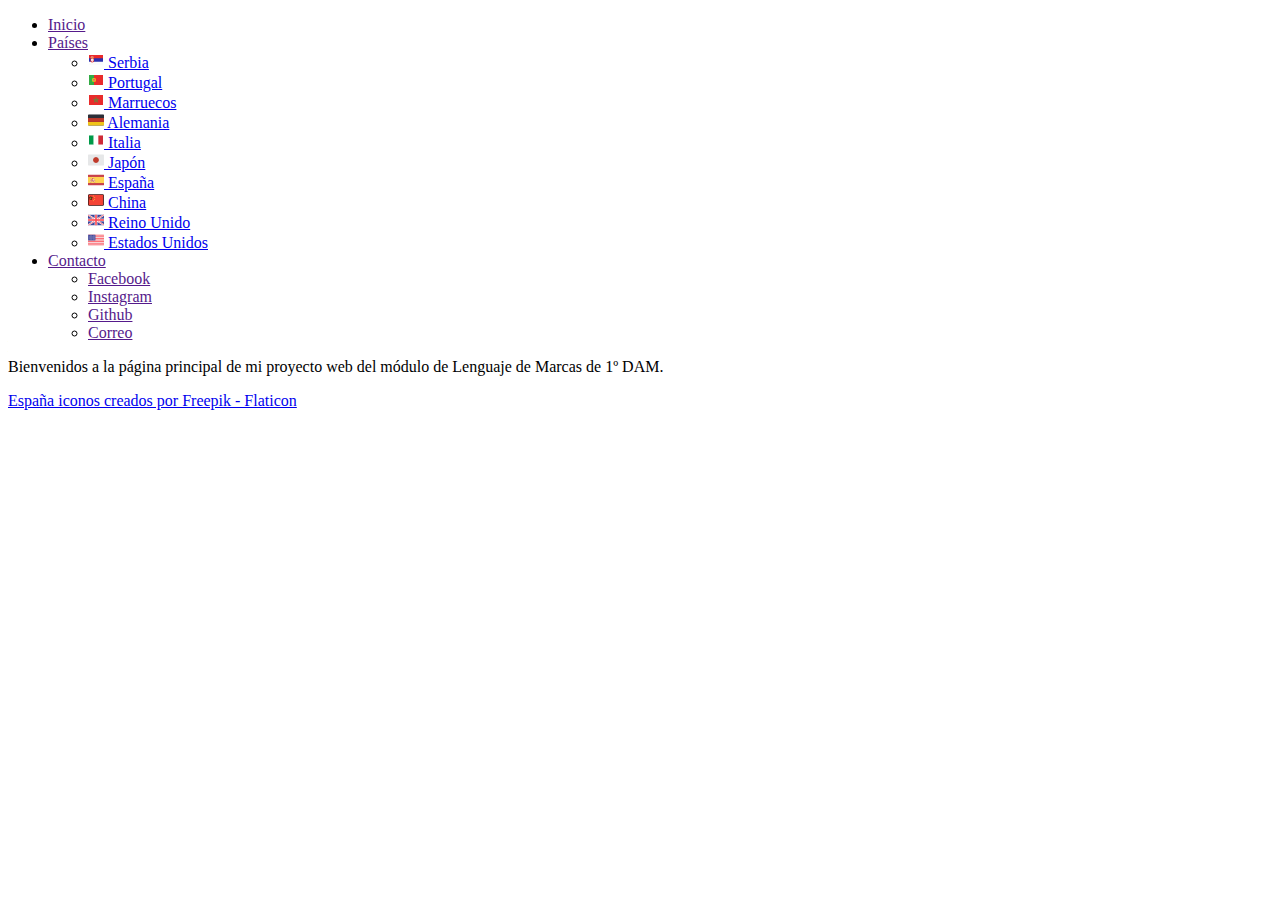
<file: Paginas/China.html>
<!DOCTYPE html>
<html lang="es">
<head>
    <meta charset="UTF-8">
    <meta http-equiv="X-UA-Compatible" content="IE=edge">
    <meta name="viewport" content="width=device-width, initial-scale=1.0">
    <title>China</title>
</head>
<body>
    <div id="header">
        <ul class="nav">
            <li><a href=""><i class="fas fa-home"></i> Inicio</a></li>
            <li><a href=""><i class="fas fa-globe-europe"></i></i> Países</i></a>
                <ul>
                    <li><a href="Paginas/Serbia.html"><img src="/Multimedia/serbia.png" alt="Serbia"> Serbia</a></li>
                    <li><a href="Paginas/Portugal.html"><img src="/Multimedia/portugal.png" alt="Portugal"> Portugal</a></li>
                    <li><a href="Paginas/Marruecos.html"><img src="/Multimedia/marruecos.png" alt="Marruecos"> Marruecos</a></li>
                    <li><a href="Paginas/Alemania.html"><img src="/Multimedia/alemania.png" alt="Alemania"> Alemania</a>
                    <li><a href="Paginas/Italia.html"><img src="/Multimedia/italia.png" alt="Italia"> Italia</a>
                    <li><a href="Paginas/Japon.html"><img src="/Multimedia/japon.png" alt="Japón"> Japón</a>
                    <li><a href="Paginas/España.html"><img src="/Multimedia/espana.png" alt="España"> España</a>
                    <li><a href="Paginas/China.html"><img src="/Multimedia/china.png" alt="China"> China</a>
                    <li><a href="Paginas/Reino_Unido.html"><img src="/Multimedia/reino-unido.png" alt="Reino Unido"> Reino Unido</a>
                    <li><a href="Paginas/Estados_Unidos.html"><img src="/Multimedia/estados-unidos.png" alt="Estados-Unidos"> Estados Unidos</a> 
                    </li>
                </ul>
            </li>
            <li><a href=""><i class="fas fa-envelope"></i> Contacto</a>
                <ul>
                    <li><a href=""><i class="fab fa-facebook"></i> Facebook</a></li>
                    <li><a href=""><i class="fab fa-instagram"></i> Instagram</a></li>
                    <li><a href=""><i class="fab fa-github"></i> Github</a></li>
                    <li><a href=""><i class="fas fa-at"></i> Correo</a></li>
                </ul>
            </li>
        </ul>
    </div>
    <header>
        <p>Bienvenidos a la página principal de mi proyecto web del módulo de Lenguaje de Marcas de 1º DAM.</p>
    </header>
    <footer>
        <a href="https://www.flaticon.es/iconos-gratis/espana" title="españa iconos">España iconos creados por Freepik - Flaticon</a>
    </footer>
</body>
</body>
</html>
</file>
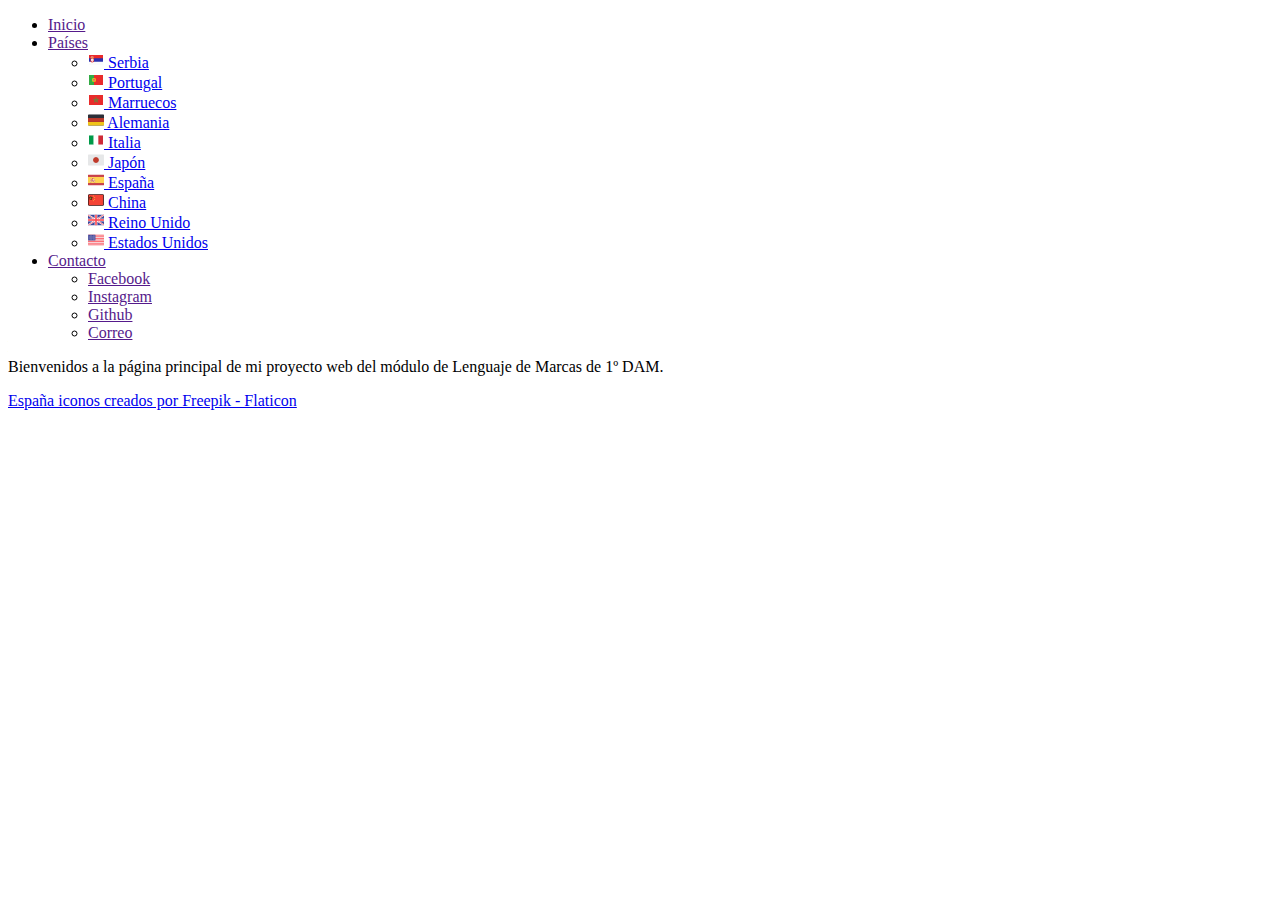
<file: Paginas/Estados_Unidos.html>
<!DOCTYPE html>
<html lang="es">
<head>
    <meta charset="UTF-8">
    <meta http-equiv="X-UA-Compatible" content="IE=edge">
    <meta name="viewport" content="width=device-width, initial-scale=1.0">
    <title>Estado Unidos</title>
</head>
<body>
    <div id="header">
        <ul class="nav">
            <li><a href=""><i class="fas fa-home"></i> Inicio</a></li>
            <li><a href=""><i class="fas fa-globe-europe"></i></i> Países</i></a>
                <ul>
                    <li><a href="Paginas/Serbia.html"><img src="/Multimedia/serbia.png" alt="Serbia"> Serbia</a></li>
                    <li><a href="Paginas/Portugal.html"><img src="/Multimedia/portugal.png" alt="Portugal"> Portugal</a></li>
                    <li><a href="Paginas/Marruecos.html"><img src="/Multimedia/marruecos.png" alt="Marruecos"> Marruecos</a></li>
                    <li><a href="Paginas/Alemania.html"><img src="/Multimedia/alemania.png" alt="Alemania"> Alemania</a>
                    <li><a href="Paginas/Italia.html"><img src="/Multimedia/italia.png" alt="Italia"> Italia</a>
                    <li><a href="Paginas/Japon.html"><img src="/Multimedia/japon.png" alt="Japón"> Japón</a>
                    <li><a href="Paginas/España.html"><img src="/Multimedia/espana.png" alt="España"> España</a>
                    <li><a href="Paginas/China.html"><img src="/Multimedia/china.png" alt="China"> China</a>
                    <li><a href="Paginas/Reino_Unido.html"><img src="/Multimedia/reino-unido.png" alt="Reino Unido"> Reino Unido</a>
                    <li><a href="Paginas/Estados_Unidos.html"><img src="/Multimedia/estados-unidos.png" alt="Estados-Unidos"> Estados Unidos</a> 
                    </li>
                </ul>
            </li>
            <li><a href=""><i class="fas fa-envelope"></i> Contacto</a>
                <ul>
                    <li><a href=""><i class="fab fa-facebook"></i> Facebook</a></li>
                    <li><a href=""><i class="fab fa-instagram"></i> Instagram</a></li>
                    <li><a href=""><i class="fab fa-github"></i> Github</a></li>
                    <li><a href=""><i class="fas fa-at"></i> Correo</a></li>
                </ul>
            </li>
        </ul>
    </div>
    <header>
        <p>Bienvenidos a la página principal de mi proyecto web del módulo de Lenguaje de Marcas de 1º DAM.</p>
    </header>
    <footer>
        <a href="https://www.flaticon.es/iconos-gratis/espana" title="españa iconos">España iconos creados por Freepik - Flaticon</a>
    </footer>
</body>
</body>
</html>
</file>
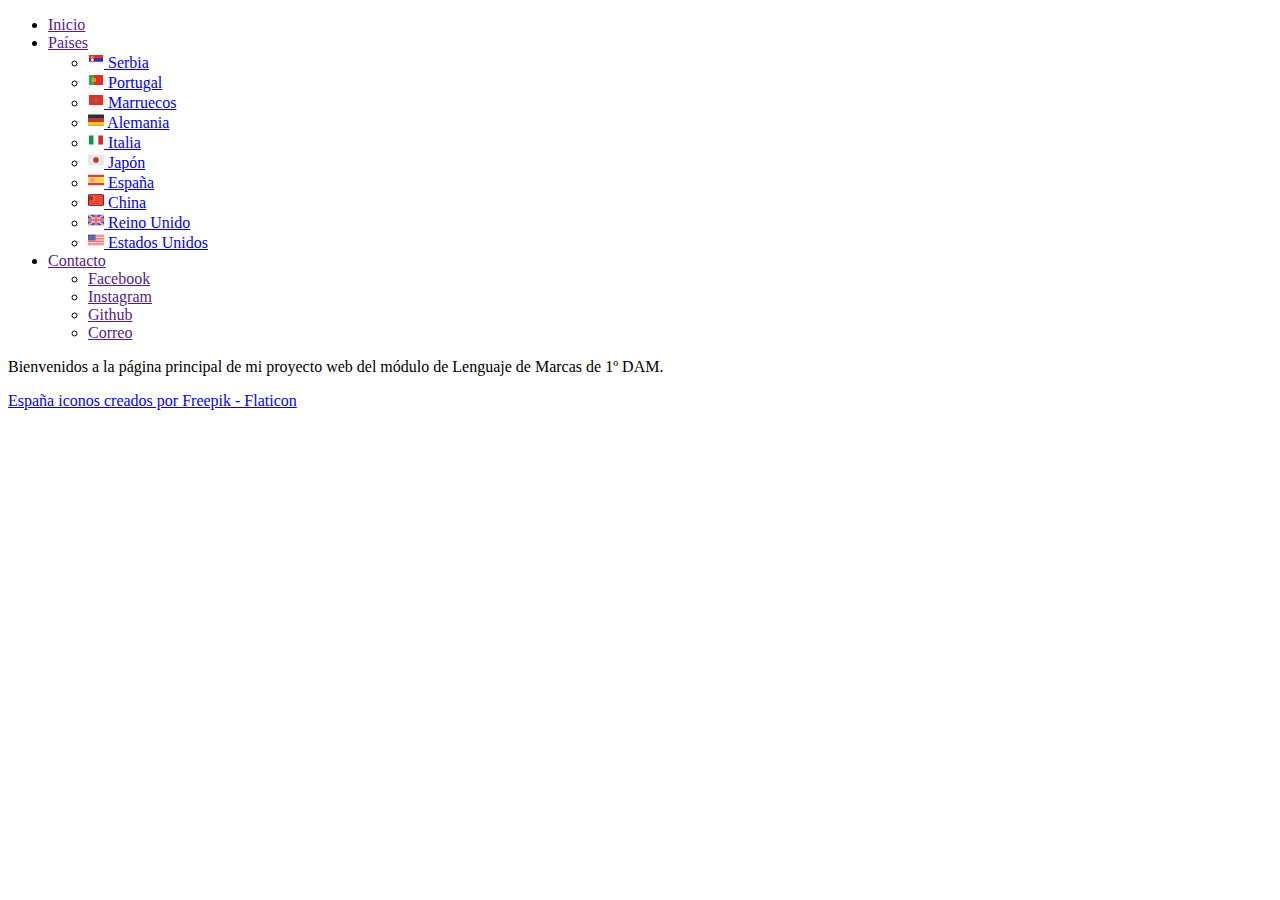
<file: Paginas/Italia.html>
<!DOCTYPE html>
<html lang="es">
<head>
    <meta charset="UTF-8">
    <meta http-equiv="X-UA-Compatible" content="IE=edge">
    <meta name="viewport" content="width=device-width, initial-scale=1.0">
    <title>Italia</title>
</head>
<body>
    <div id="header">
        <ul class="nav">
            <li><a href=""><i class="fas fa-home"></i> Inicio</a></li>
            <li><a href=""><i class="fas fa-globe-europe"></i></i> Países</i></a>
                <ul>
                    <li><a href="Paginas/Serbia.html"><img src="/Multimedia/serbia.png" alt="Serbia"> Serbia</a></li>
                    <li><a href="Paginas/Portugal.html"><img src="/Multimedia/portugal.png" alt="Portugal"> Portugal</a></li>
                    <li><a href="Paginas/Marruecos.html"><img src="/Multimedia/marruecos.png" alt="Marruecos"> Marruecos</a></li>
                    <li><a href="Paginas/Alemania.html"><img src="/Multimedia/alemania.png" alt="Alemania"> Alemania</a>
                    <li><a href="Paginas/Italia.html"><img src="/Multimedia/italia.png" alt="Italia"> Italia</a>
                    <li><a href="Paginas/Japon.html"><img src="/Multimedia/japon.png" alt="Japón"> Japón</a>
                    <li><a href="Paginas/España.html"><img src="/Multimedia/espana.png" alt="España"> España</a>
                    <li><a href="Paginas/China.html"><img src="/Multimedia/china.png" alt="China"> China</a>
                    <li><a href="Paginas/Reino_Unido.html"><img src="/Multimedia/reino-unido.png" alt="Reino Unido"> Reino Unido</a>
                    <li><a href="Paginas/Estados_Unidos.html"><img src="/Multimedia/estados-unidos.png" alt="Estados-Unidos"> Estados Unidos</a> 
                    </li>
                </ul>
            </li>
            <li><a href=""><i class="fas fa-envelope"></i> Contacto</a>
                <ul>
                    <li><a href=""><i class="fab fa-facebook"></i> Facebook</a></li>
                    <li><a href=""><i class="fab fa-instagram"></i> Instagram</a></li>
                    <li><a href=""><i class="fab fa-github"></i> Github</a></li>
                    <li><a href=""><i class="fas fa-at"></i> Correo</a></li>
                </ul>
            </li>
        </ul>
    </div>
    <header>
        <p>Bienvenidos a la página principal de mi proyecto web del módulo de Lenguaje de Marcas de 1º DAM.</p>
    </header>
    <footer>
        <a href="https://www.flaticon.es/iconos-gratis/espana" title="españa iconos">España iconos creados por Freepik - Flaticon</a>
    </footer>
</body>
</body>
</html>
</file>
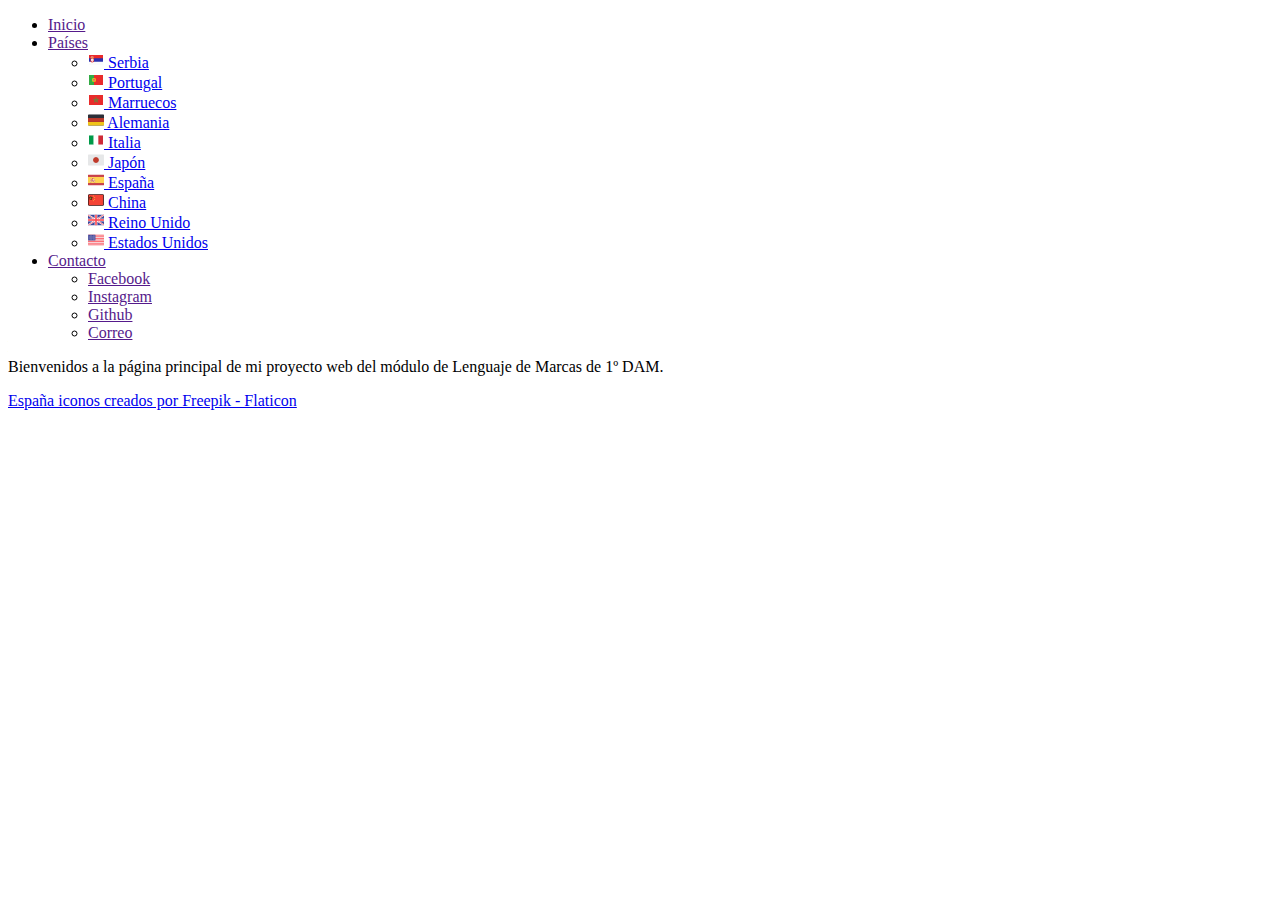
<file: Paginas/Japon.html>
<!DOCTYPE html>
<html lang="es">
<head>
    <meta charset="UTF-8">
    <meta http-equiv="X-UA-Compatible" content="IE=edge">
    <meta name="viewport" content="width=device-width, initial-scale=1.0">
    <title>Japon</title>
</head>
<body>
    <div id="header">
        <ul class="nav">
            <li><a href=""><i class="fas fa-home"></i> Inicio</a></li>
            <li><a href=""><i class="fas fa-globe-europe"></i></i> Países</i></a>
                <ul>
                    <li><a href="Paginas/Serbia.html"><img src="/Multimedia/serbia.png" alt="Serbia"> Serbia</a></li>
                    <li><a href="Paginas/Portugal.html"><img src="/Multimedia/portugal.png" alt="Portugal"> Portugal</a></li>
                    <li><a href="Paginas/Marruecos.html"><img src="/Multimedia/marruecos.png" alt="Marruecos"> Marruecos</a></li>
                    <li><a href="Paginas/Alemania.html"><img src="/Multimedia/alemania.png" alt="Alemania"> Alemania</a>
                    <li><a href="Paginas/Italia.html"><img src="/Multimedia/italia.png" alt="Italia"> Italia</a>
                    <li><a href="Paginas/Japon.html"><img src="/Multimedia/japon.png" alt="Japón"> Japón</a>
                    <li><a href="Paginas/España.html"><img src="/Multimedia/espana.png" alt="España"> España</a>
                    <li><a href="Paginas/China.html"><img src="/Multimedia/china.png" alt="China"> China</a>
                    <li><a href="Paginas/Reino_Unido.html"><img src="/Multimedia/reino-unido.png" alt="Reino Unido"> Reino Unido</a>
                    <li><a href="Paginas/Estados_Unidos.html"><img src="/Multimedia/estados-unidos.png" alt="Estados-Unidos"> Estados Unidos</a> 
                    </li>
                </ul>
            </li>
            <li><a href=""><i class="fas fa-envelope"></i> Contacto</a>
                <ul>
                    <li><a href=""><i class="fab fa-facebook"></i> Facebook</a></li>
                    <li><a href=""><i class="fab fa-instagram"></i> Instagram</a></li>
                    <li><a href=""><i class="fab fa-github"></i> Github</a></li>
                    <li><a href=""><i class="fas fa-at"></i> Correo</a></li>
                </ul>
            </li>
        </ul>
    </div>
    <header>
        <p>Bienvenidos a la página principal de mi proyecto web del módulo de Lenguaje de Marcas de 1º DAM.</p>
    </header>
    <footer>
        <a href="https://www.flaticon.es/iconos-gratis/espana" title="españa iconos">España iconos creados por Freepik - Flaticon</a>
    </footer>
</body>
</body>
</html>
</file>
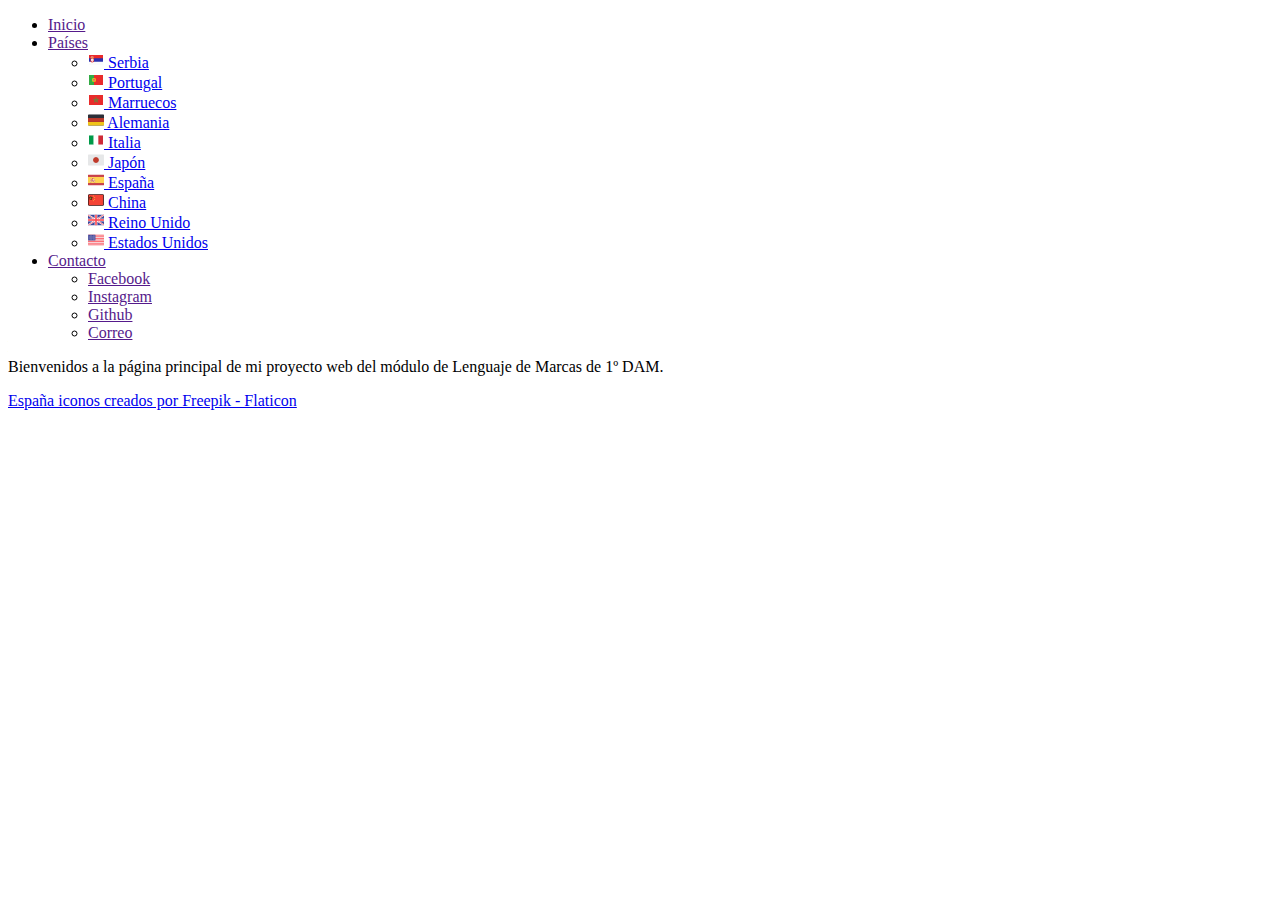
<file: Paginas/Reino_Unido.html>
<!DOCTYPE html>
<html lang="es">
<head>
    <meta charset="UTF-8">
    <meta http-equiv="X-UA-Compatible" content="IE=edge">
    <meta name="viewport" content="width=device-width, initial-scale=1.0">
    <title>Reino Unido</title>
</head>
<body>
    <div id="header">
        <ul class="nav">
            <li><a href=""><i class="fas fa-home"></i> Inicio</a></li>
            <li><a href=""><i class="fas fa-globe-europe"></i></i> Países</i></a>
                <ul>
                    <li><a href="Paginas/Serbia.html"><img src="/Multimedia/serbia.png" alt="Serbia"> Serbia</a></li>
                    <li><a href="Paginas/Portugal.html"><img src="/Multimedia/portugal.png" alt="Portugal"> Portugal</a></li>
                    <li><a href="Paginas/Marruecos.html"><img src="/Multimedia/marruecos.png" alt="Marruecos"> Marruecos</a></li>
                    <li><a href="Paginas/Alemania.html"><img src="/Multimedia/alemania.png" alt="Alemania"> Alemania</a>
                    <li><a href="Paginas/Italia.html"><img src="/Multimedia/italia.png" alt="Italia"> Italia</a>
                    <li><a href="Paginas/Japon.html"><img src="/Multimedia/japon.png" alt="Japón"> Japón</a>
                    <li><a href="Paginas/España.html"><img src="/Multimedia/espana.png" alt="España"> España</a>
                    <li><a href="Paginas/China.html"><img src="/Multimedia/china.png" alt="China"> China</a>
                    <li><a href="Paginas/Reino_Unido.html"><img src="/Multimedia/reino-unido.png" alt="Reino Unido"> Reino Unido</a>
                    <li><a href="Paginas/Estados_Unidos.html"><img src="/Multimedia/estados-unidos.png" alt="Estados-Unidos"> Estados Unidos</a> 
                    </li>
                </ul>
            </li>
            <li><a href=""><i class="fas fa-envelope"></i> Contacto</a>
                <ul>
                    <li><a href=""><i class="fab fa-facebook"></i> Facebook</a></li>
                    <li><a href=""><i class="fab fa-instagram"></i> Instagram</a></li>
                    <li><a href=""><i class="fab fa-github"></i> Github</a></li>
                    <li><a href=""><i class="fas fa-at"></i> Correo</a></li>
                </ul>
            </li>
        </ul>
    </div>
    <header>
        <p>Bienvenidos a la página principal de mi proyecto web del módulo de Lenguaje de Marcas de 1º DAM.</p>
    </header>
    <footer>
        <a href="https://www.flaticon.es/iconos-gratis/espana" title="españa iconos">España iconos creados por Freepik - Flaticon</a>
    </footer>
</body>
</body>
</html>
</file>
